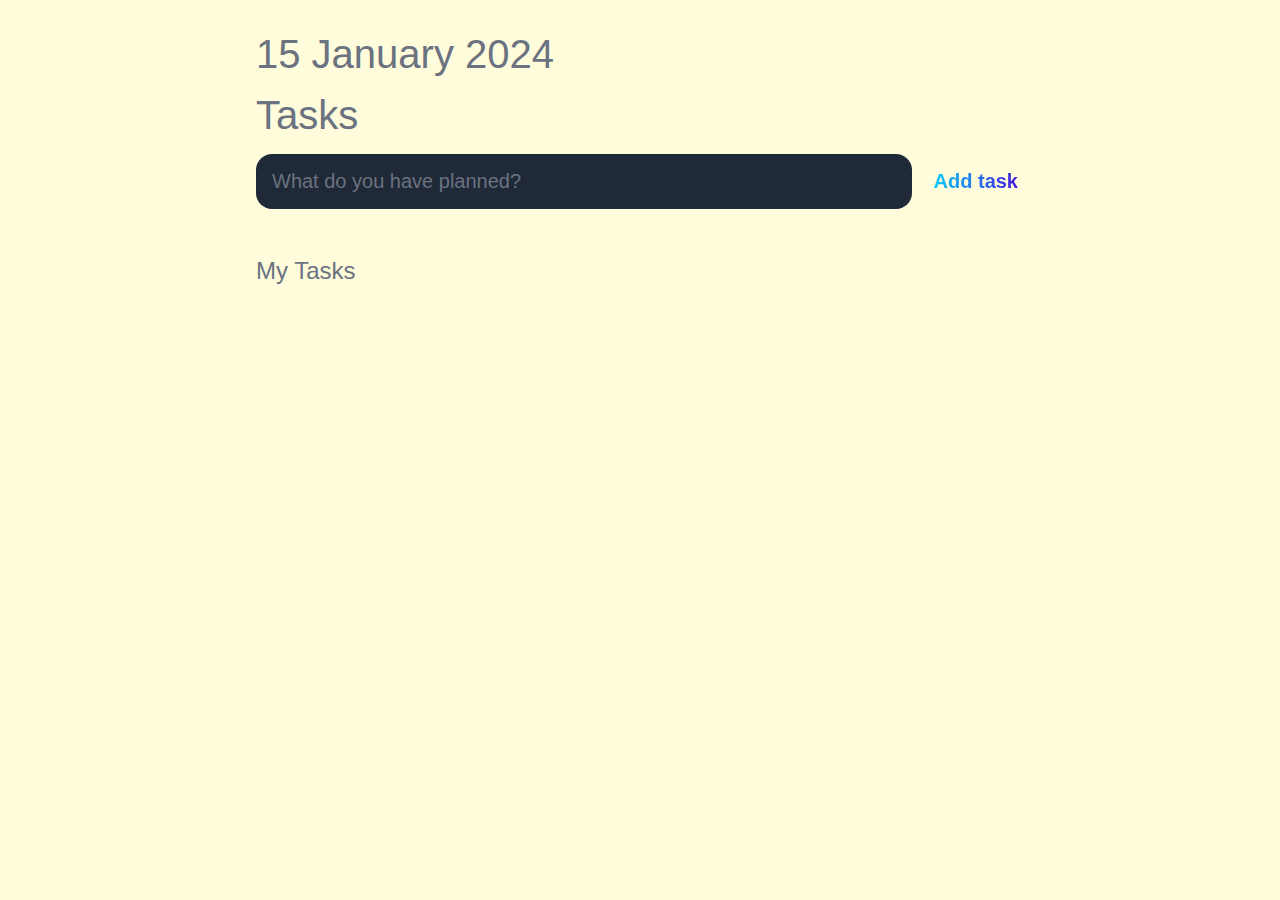
<file: task2/index.html>
<!DOCTYPE html>
<html lang="en">
<head>
	<meta charset="UTF-8">
	<meta http-equiv="X-UA-Compatible" content="IE=edge">
	<meta name="viewport" content="width=device-width, initial-scale=1.0">
	<title>Task List 2024</title>

	<link rel="stylesheet" href="style.css" />
</head>
<body>
	
	<header>
		<h1> 15 January 2024 </h1>
        <h1>Tasks</h1>
		<form id="new-task-form">
			<input 
				type="text" 
				name="new-task-input" 
				id="new-task-input" 
				placeholder="What do you have planned?" />
			<input 
				type="submit"
				id="new-task-submit" 
				value="Add task" />
		</form>
	</header>
	<main>
		<section class="task-list">
			<h2> My Tasks</h2>

			<div id="tasks">

				<!-- <div class="task">
					<div class="content">
						<input 
							type="text" 
							class="text" 
							value="A new task"
							readonly>
					</div>
					<div class="actions">
						<button class="edit">Edit</button>
						<button class="delete">Delete</button>
					</div>
				</div> -->

			</div>
		</section>
	</main>

	<script src="script.js"></script>
</body>
</html>
</file>
<file: task2/style.css>
:root {
    --dark: #fffcdc;
    --darker: #1F2937;
    --darkest: #111827;
    --grey: #6B7280;
    --pink: #00d9ff;
    --purple: #4b0eda;
    --light: #EEE;
}

* {
    margin: 0;
    box-sizing: border-box;
    font-family: "Fira sans", sans-serif;
}

body {
    display: flex;
    flex-direction: column;
    min-height: 100vh;
    color: #FFF;
    background-color: var(--dark);
}

header {
    padding: 2rem 1rem;
    max-width: 800px;
    width: 100%;
    margin: 0 auto;
}

header h1 {
    font-size: 2.5rem;
    font-weight: 300;
    color: var(--grey);
    margin-bottom: 1rem;
}

#new-task-form {
    display: flex;
    ;
}

input,
button {
    appearance: none;
    border: none;
    outline: none;
    background: none;
}

#new-task-input {
    flex: 1 1 0%;
    background-color: var(--darker);
    padding: 1rem;
    border-radius: 1rem;
    margin-right: 1rem;
    color: var(--light);
    font-size: 1.25rem;
}

#new-task-input::placeholder {
    color: var(--grey);
}

#new-task-submit {
    color: var(--pink);
    font-size: 1.25rem;
    font-weight: 700;
    background-image: linear-gradient(to right, var(--pink), var(--purple));
    -webkit-background-clip: text;
    -webkit-text-fill-color: transparent;
    cursor: pointer;
    transition: 0.4s;
}

#new-task-submit:hover {
    opacity: 0.8;
}

#new-task-submit:active {
    opacity: 0.6;
}

main {
    flex: 1 1 0%;
    max-width: 800px;
    width: 100%;
    margin: 0 auto;
}

.task-list {
    padding: 1rem;
}

.task-list h2 {
    font-size: 1.5rem;
    font-weight: 300;
    color: var(--grey);
    margin-bottom: 1rem;
}

#tasks .task {
    display: flex;
    justify-content: space-between;
    background-color: var(--darkest);
    padding: 1rem;
    border-radius: 1rem;
    margin-bottom: 1rem;
}

.task .content {
    flex: 1 1 0%;
}

.task .content .text {
    color: var(--light);
    font-size: 1.125rem;
    width: 100%;
    display: block;
    transition: 0.4s;
}

.task .content .text:not(:read-only) {
    color: var(--pink);
}

.task .actions {
    display: flex;
    margin: 0 -0.5rem;
}

.task .actions button {
    cursor: pointer;
    margin: 0 0.5rem;
    font-size: 1.125rem;
    font-weight: 700;
    text-transform: uppercase;
    transition: 0.4s;
}

.task .actions button:hover {
    opacity: 0.8;
}

.task .actions button:active {
    opacity: 0.6;
}

.task .actions .edit {
    background-image: linear-gradient(to right, var(--pink), var(--purple));
    -webkit-background-clip: text;
    -webkit-text-fill-color: transparent;
}

.task .actions .delete {
    color: crimson;
}
</file>
